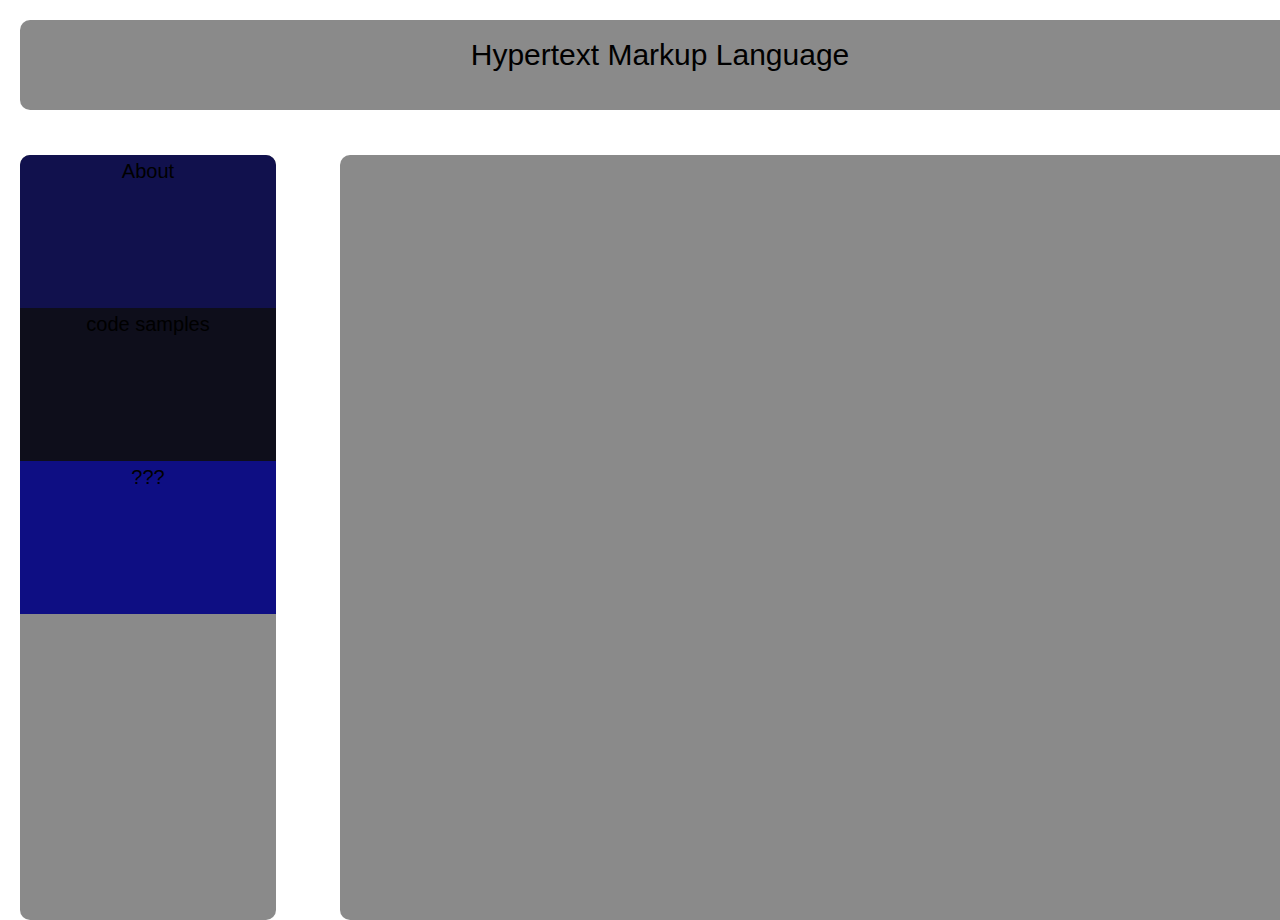
<file: index.html>
<html lang="en" dir="ltr">

  <head>

    <meta charset="utf-8">

    <title></title>

    <style media="screen">

    body{
      margin: 0;
      padding: 0;
      font-family: sans-serif;
      font-size: 20px;
      background-image: url("https://cdn.pixabay.com/photo/2019/09/29/03/45/path-4512234_1280.jpg");
      background-repeat: no-repeat;
      background-attachment: fixed;
      background-position: center;
      background-size: cover;
    }

    .gridbox-1{
      margin: 20px;
      width: 100%;
      height: 100%;
      display: grid;
      position: absolute;
      grid-template-columns: 5% 5% 5% 5% 5% 5% 5% 5% 5% 5% 5% 5% 5% 5% 5% 5% 5% 5% 5% 5%;
      grid-template-rows: 5% 5% 5% 5% 5% 5% 5% 5% 5% 5% 5% 5% 5% 5% 5% 5% 5% 5% 5% 5%;
    }

    .Box-1{
      text-align: center;
      border-radius: 10px;
      background-color: rgba(0, 0, 0, 0.46);
      grid-column-start: 1;
      grid-column-end: 21;
      grid-row-start: 1;
      grid-row-end: 3;
    }

    .content{
      border-radius: 10px;
      background-color: rgba(0, 0, 0, 0.46);
      grid-column-start: 6;
      grid-column-end: 21;
      grid-row-start: 4;
      grid-row-end: 21;
    }

    .gridbox-2{
      border-radius: 10px;
      color: #fff;
      background-color: rgba(0, 0, 0, 0.46);
      grid-column-start: 1;
      grid-column-end: 5;
      grid-row-start: 4;
      grid-row-end: 21;
      display: grid;
      grid-template-columns: 25% 25% 25% 25%;
      grid-template-rows: 5% 5% 5% 5% 5% 5% 5% 5% 5% 5% 5% 5% 5% 5% 5% 5% 5% 5% 5% 5%;
    }

    .Box-2-1{
      border-top-left-radius: 10px;
      border-top-right-radius: 10px;
      background-color: #11114d;
      grid-column-start: 1;
      grid-column-end: 5;
      grid-row-start: 1;
      grid-row-end: 5;
    }

    .Box-2-2{
      background-color: #0e0e1b;
      grid-column-start: 1;
      grid-column-end: 5;
      grid-row-start: 5;
      grid-row-end: 9;
    }

    .Box-2-3{
      background-color: #0e0e83;
      grid-column-start: 1;
      grid-column-end: 5;
      grid-row-start: 9;
      grid-row-end: 13;
    }

    .p1{
      font-size: 30px;
      color: #000;
      margin-top: 18px;
    }

    .p2{
      text-align: center;
      font-size:20px;
      color: #000;
      margin: 5px;
    }

    .p3{
      text-align: center;
      font-size: 20px;
      color: #000;
      margin: 5px;
    }

    .p4{
      text-align: center;
      font-size: 20px;
      color: #000;
      margin: 5px;
    }

    </style>

  </head>

  <body>

    <div class="gridbox-1">

      <div class="Box-1"> <p class="p1">Hypertext Markup Language</p> </div>

      <div class="content">

      </div>

      <div class="gridbox-2">

        <div class="Box-2-1"> <p class="p2">About</p> </div>

        <div class="Box-2-2"> <p class="p3">code samples</p> </div>

        <div class="Box-2-3"> <p class="p4">???</p> </div>

      </div>

    </div>

  </body>

</html>
</file>
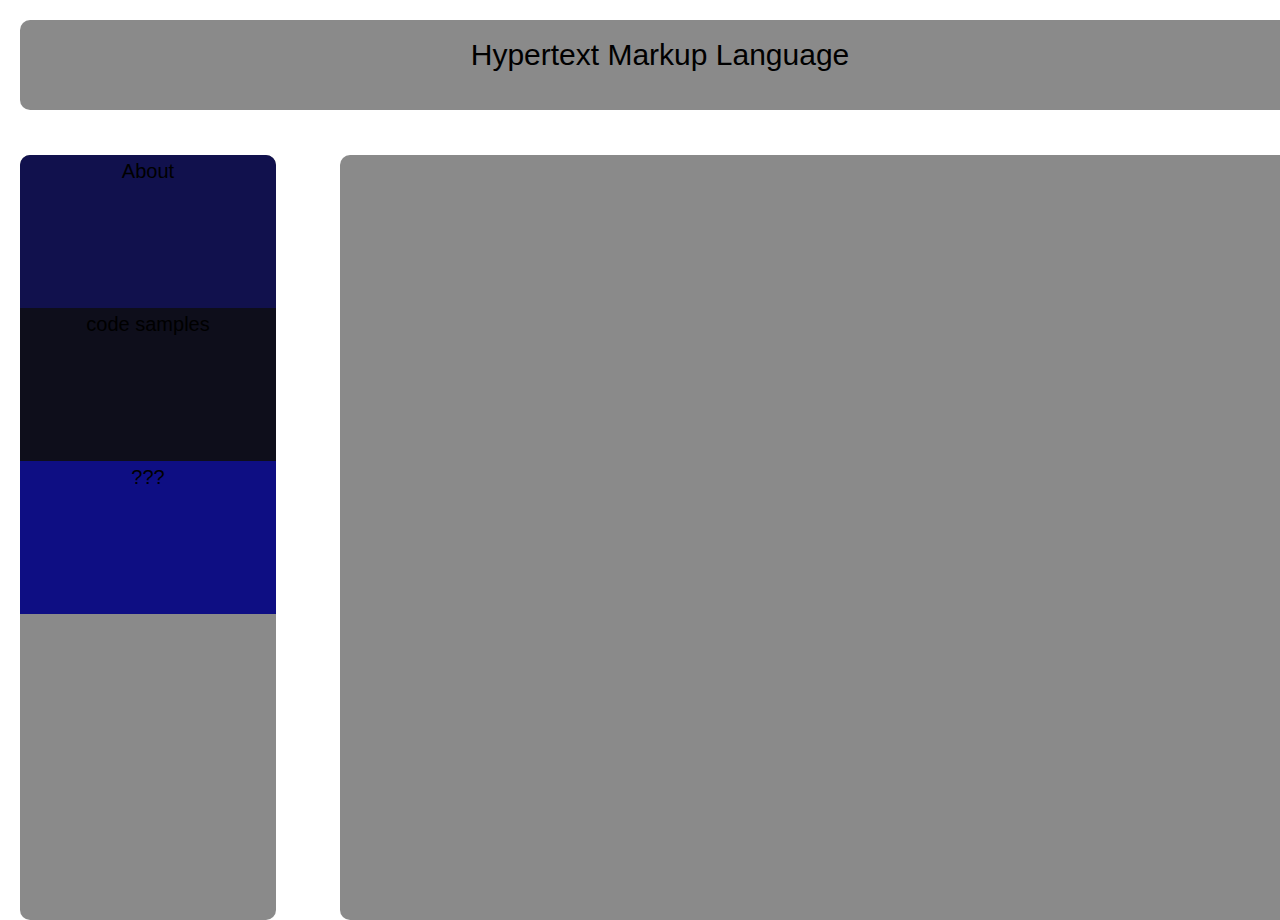
<file: one.html>
<html lang="en" dir="ltr">

  <head>

    <meta charset="utf-8">

    <title></title>

    <style media="screen">

    body{
      margin: 0;
      padding: 0;
      font-family: sans-serif;
      font-size: 20px;
      background-image: url("https://cdn.pixabay.com/photo/2019/09/29/03/45/path-4512234_1280.jpg");
      background-repeat: no-repeat;
      background-attachment: fixed;
      background-position: center;
      background-size: cover;
    }

    .gridbox-1{
      margin: 20px;
      width: 100%;
      height: 100%;
      display: grid;
      position: absolute;
      grid-template-columns: 5% 5% 5% 5% 5% 5% 5% 5% 5% 5% 5% 5% 5% 5% 5% 5% 5% 5% 5% 5%;
      grid-template-rows: 5% 5% 5% 5% 5% 5% 5% 5% 5% 5% 5% 5% 5% 5% 5% 5% 5% 5% 5% 5%;
    }

    .Box-1{
      text-align: center;
      border-radius: 10px;
      background-color: rgba(0, 0, 0, 0.46);
      grid-column-start: 1;
      grid-column-end: 21;
      grid-row-start: 1;
      grid-row-end: 3;
    }

    .content{
      border-radius: 10px;
      background-color: rgba(0, 0, 0, 0.46);
      grid-column-start: 6;
      grid-column-end: 21;
      grid-row-start: 4;
      grid-row-end: 21;
    }

    .gridbox-2{
      border-radius: 10px;
      color: #fff;
      background-color: rgba(0, 0, 0, 0.46);
      grid-column-start: 1;
      grid-column-end: 5;
      grid-row-start: 4;
      grid-row-end: 21;
      display: grid;
      grid-template-columns: 25% 25% 25% 25%;
      grid-template-rows: 5% 5% 5% 5% 5% 5% 5% 5% 5% 5% 5% 5% 5% 5% 5% 5% 5% 5% 5% 5%;
    }

    .Box-2-1{
      border-top-left-radius: 10px;
      border-top-right-radius: 10px;
      background-color: #11114d;
      grid-column-start: 1;
      grid-column-end: 5;
      grid-row-start: 1;
      grid-row-end: 5;
    }

    .Box-2-2{
      background-color: #0e0e1b;
      grid-column-start: 1;
      grid-column-end: 5;
      grid-row-start: 5;
      grid-row-end: 9;
    }

    .Box-2-3{
      background-color: #0e0e83;
      grid-column-start: 1;
      grid-column-end: 5;
      grid-row-start: 9;
      grid-row-end: 13;
    }

    .p1{
      font-size: 30px;
      color: #000;
      margin-top: 18px;
    }

    .p2{
      text-align: center;
      font-size:20px;
      color: #000;
      margin: 5px;
    }

    .p3{
      text-align: center;
      font-size: 20px;
      color: #000;
      margin: 5px;
    }

    .p4{
      text-align: center;
      font-size: 20px;
      color: #000;
      margin: 5px;
    }

    </style>

  </head>

  <body>

    <div class="gridbox-1">

      <div class="Box-1"> <p class="p1">Hypertext Markup Language</p> </div>

      <div class="content">

      </div>

      <div class="gridbox-2">

        <div class="Box-2-1"> <p class="p2">About</p> </div>

        <div class="Box-2-2"> <p class="p3">code samples</p> </div>

        <div class="Box-2-3"> <p class="p4">???</p> </div>

      </div>

    </div>

  </body>

</html>
</file>
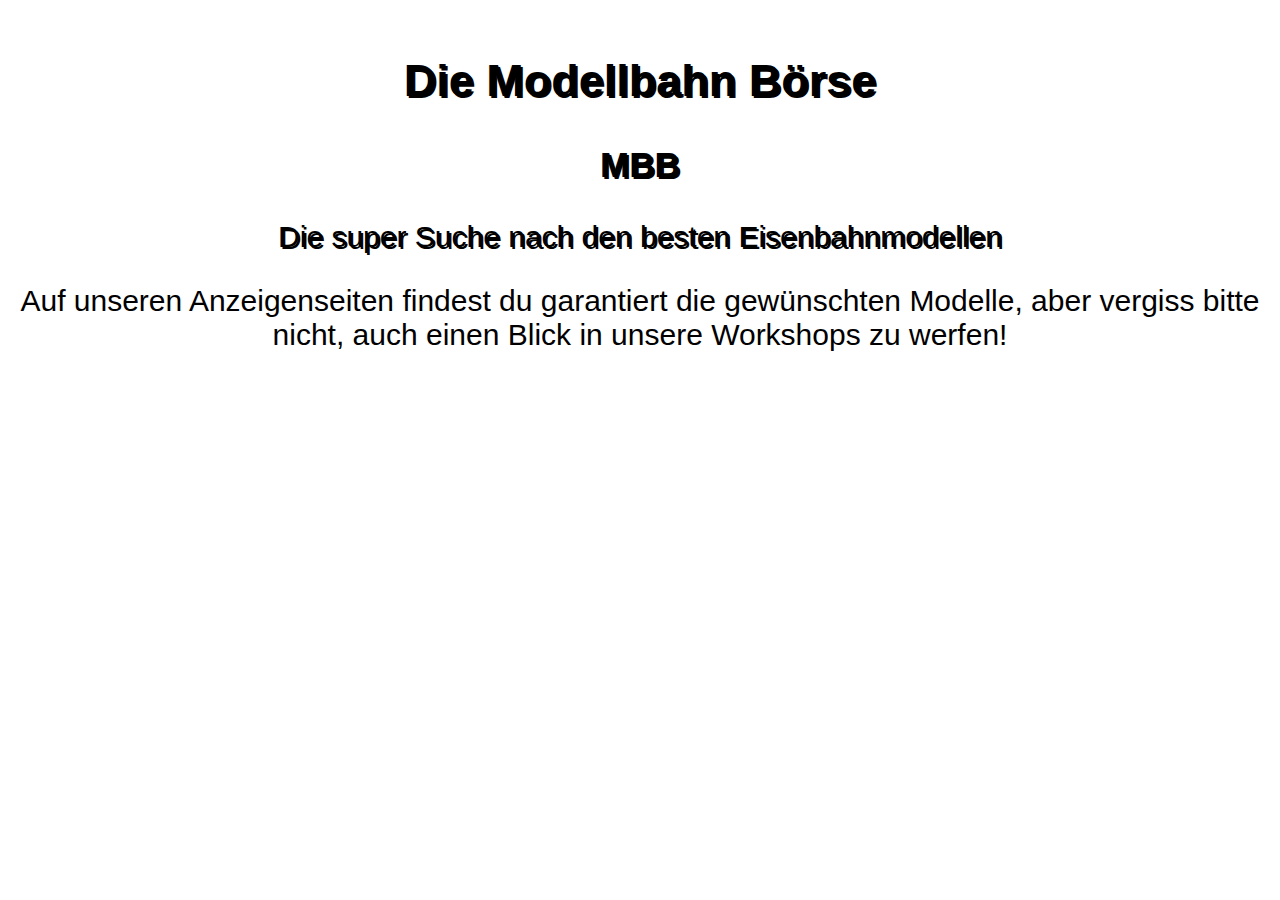
<file: Three.html>
<html lang="en" dir="ltr">

  <head>

    <meta charset="utf-8">

    <title>One</title>

  </head>

  <style media="screen">

    body{
      font-family: sans-serif;
      font-size: 30px;
      background: #fff;
      animation-name: animation-2;
      animation-duration: 0.1s;
      animation-iteration-count: infinite;
    }

    @keyframes animation-2 {
      0% {background-color: #f00;}
      20% {background-color: #0f0;}
      40% {background-color: #00f;}
      60% {background-color: #0f0;}
      80% {background-color: #f00;}
    }

/*
    @keyframes animation-2 {
      0% {background-color: #670000;}
      20% {background-color: #00faff;}
      40% {background-color: #ff9aee;}
      60% {background-color: #00faff;}
      80% {background-color: #670000;}
    }

    @keyframes animation-1 {
      0% {text-shadow: 0px 2px rgb(0, 0, 0);}
      50% {text-shadow: 0px 15px rgba(255, 0, 0, 0.5);}
      100% {text-shadow: 0px 30px rgba(0, 0, 0, 0);}
    }
*/
    .line{
      text-shadow: 2px 2px #000;
      animation-name: animation-1;
      animation-duration: 5s;
      animation-iteration-count: infinite;
    }

    .box-1{
      padding: 10px;
      text-align: center;
    }

  </style>

  <body>

    <div class="box-1">

      <b><h2 class="line">Die Modellbahn Börse</h2></b>

      <h3 class="line">MBB</h3>

      <p class="line">Die super Suche nach den besten Eisenbahnmodellen</p>

      <pclass="line">Auf unseren Anzeigenseiten findest du garantiert die gewünschten Modelle, aber vergiss bitte nicht, auch einen Blick in unsere Workshops zu werfen!</p>

    </div>

  </body>

</html>
</file>
